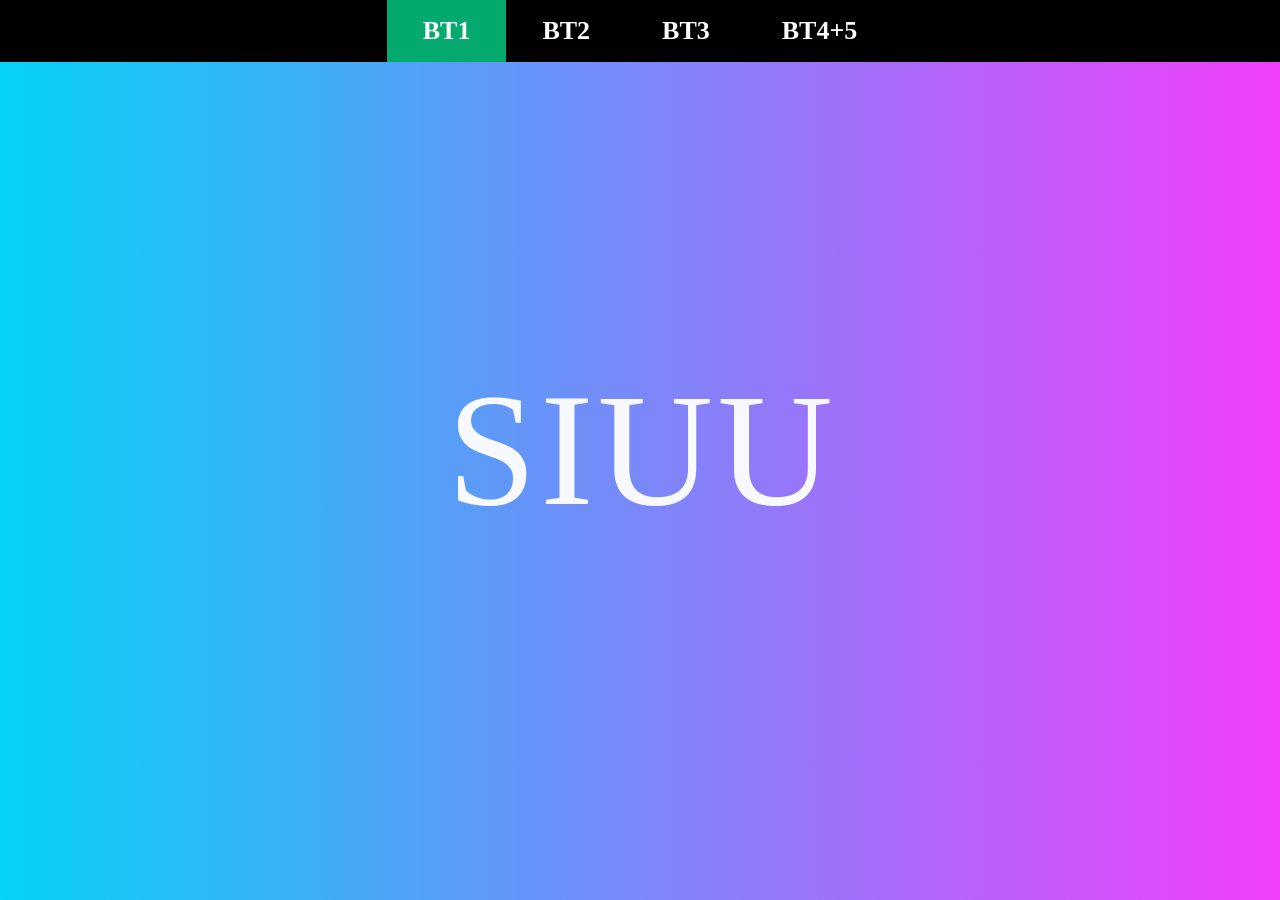
<file: BTJavaScript/New folder/index.html>
<!DOCTYPE html>
<html lang="en">
<head>
    <meta charset="UTF-8">
    <meta name="viewport" content="width=device-width, initial-scale=1.0">
    <title>Jumping Letters</title>
    <link rel="stylesheet" href="style.css">
</head>
<body>
    <ul>
        <li><a class="active" href="html1.html">BT1</a></li>
        <li><a href="html2.html">BT2</a></li>
        <li><a href="html3.html">BT3</a></li>
        <li><a href="html4+5.html">BT4+5</a></li>
    </ul>
    <div class="letters">
        <span>S</span>
        <span>I</span>
        <span>U</span>
        <span>U</span>
    </div>
    
    <script src="app.js"></script>
</body>
</html>
</file>
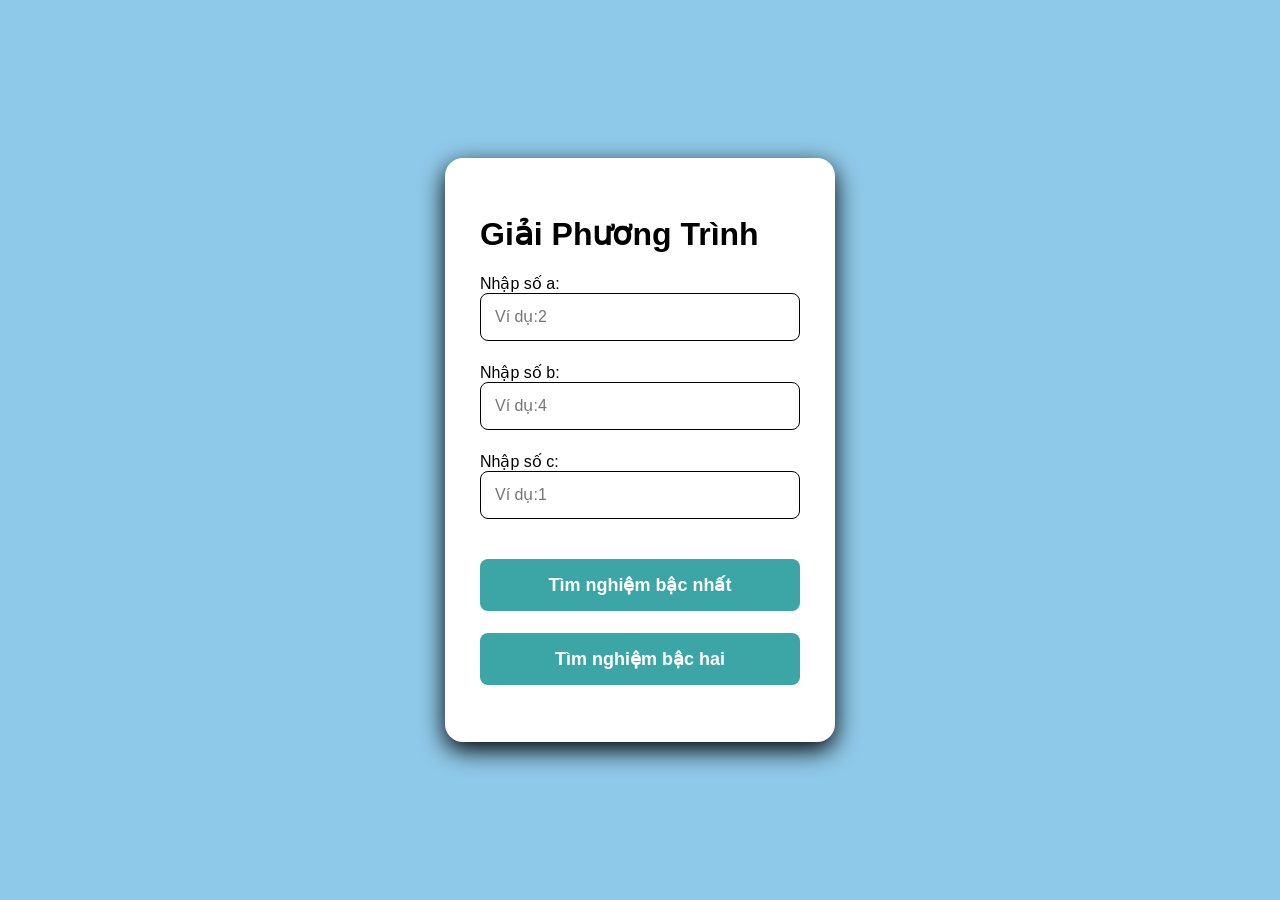
<file: BTJavaScript/javaBt1/html1.html>
<!DOCTYPE html>
<html lang="en">
<head>
    <meta charset="UTF-8">
    <meta name="viewport" content="width=device-width, initial-scale=1.0">
    <title>Document</title>
    <link rel="stylesheet" href="css1.css">
</head>
<body>
    <div class="khung">
    <h1>Giải Phương Trình</h1>
    <form>
        Nhập số a: <input type="text" id="a" value="" placeholder="Ví dụ:2"/><br>
        Nhập số b: <input type="text" id="b" value=""placeholder="Ví dụ:4"/><br>
        Nhập số c: <input type="text" id="c" value=""placeholder="Ví dụ:1"/><br>
        <span id="result"></span><br>
        <input type="button" id="giaiBtn" value="Tìm nghiệm bậc nhất"/><br>
        <input type="button" id="giaiptbh" value="Tìm nghiệm bậc hai"/>
    </form>
    </div>
    <script src="java1.js"></script>
</body>
</html>
</file>
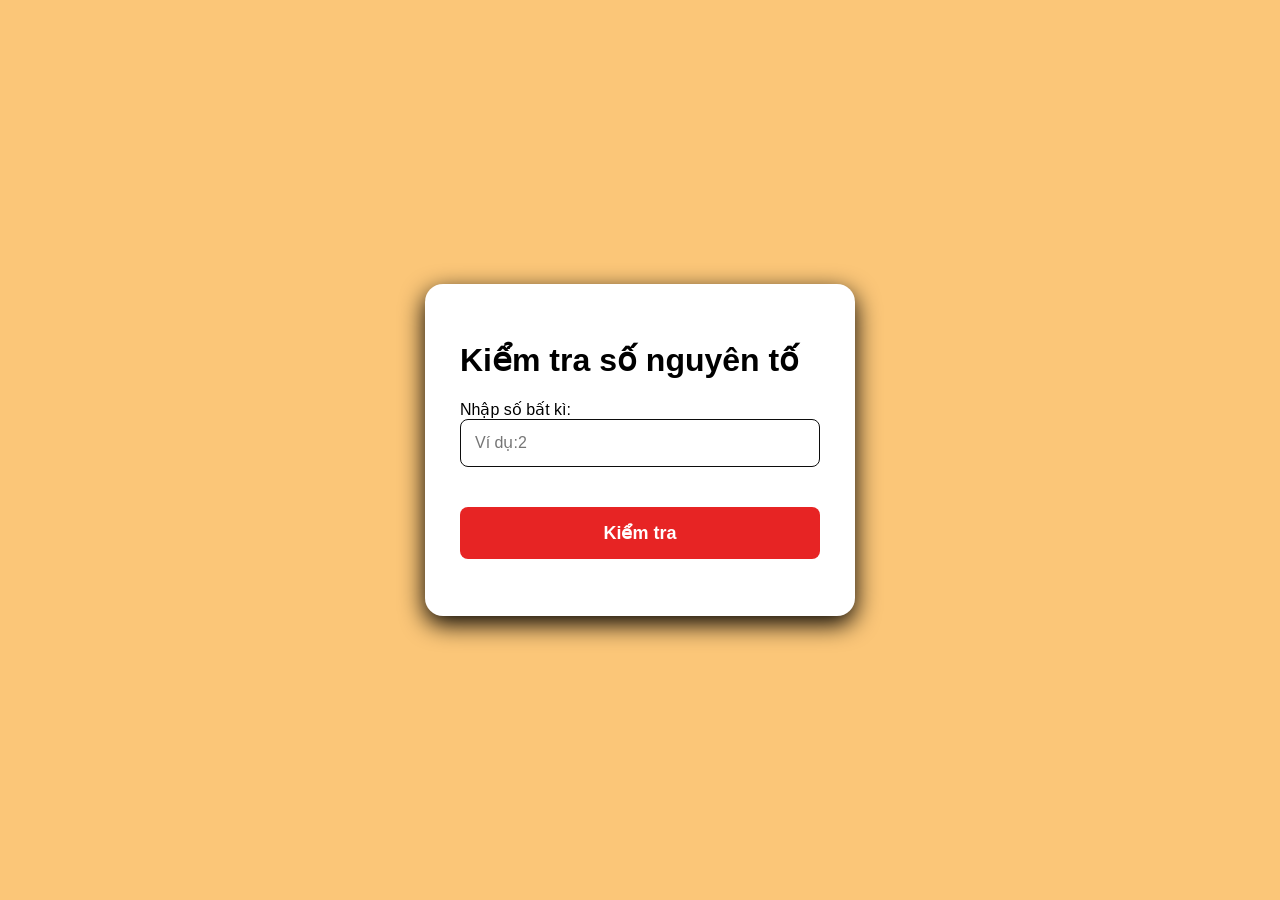
<file: BTJavaScript/javaBt2/html2.html>
<!DOCTYPE html>
<html lang="en">
<head>
    <meta charset="UTF-8">
    <meta name="viewport" content="width=device-width, initial-scale=1.0">
    <link rel="stylesheet" href="css2.css">
</head>
<body>
    <div class="khung">
        <h1>Kiểm tra số nguyên tố</h1>
        <form>
            Nhập số bất kì: <input type="text" id="s" value="" placeholder="Ví dụ:2"/><br>
            <span id="result"></span><br>
            <input type="button" id="timsnt" value="Kiểm tra"/><br>
        </form>
    </div>
    <script src="java2.js"></script>
</body>
</html>
</file>
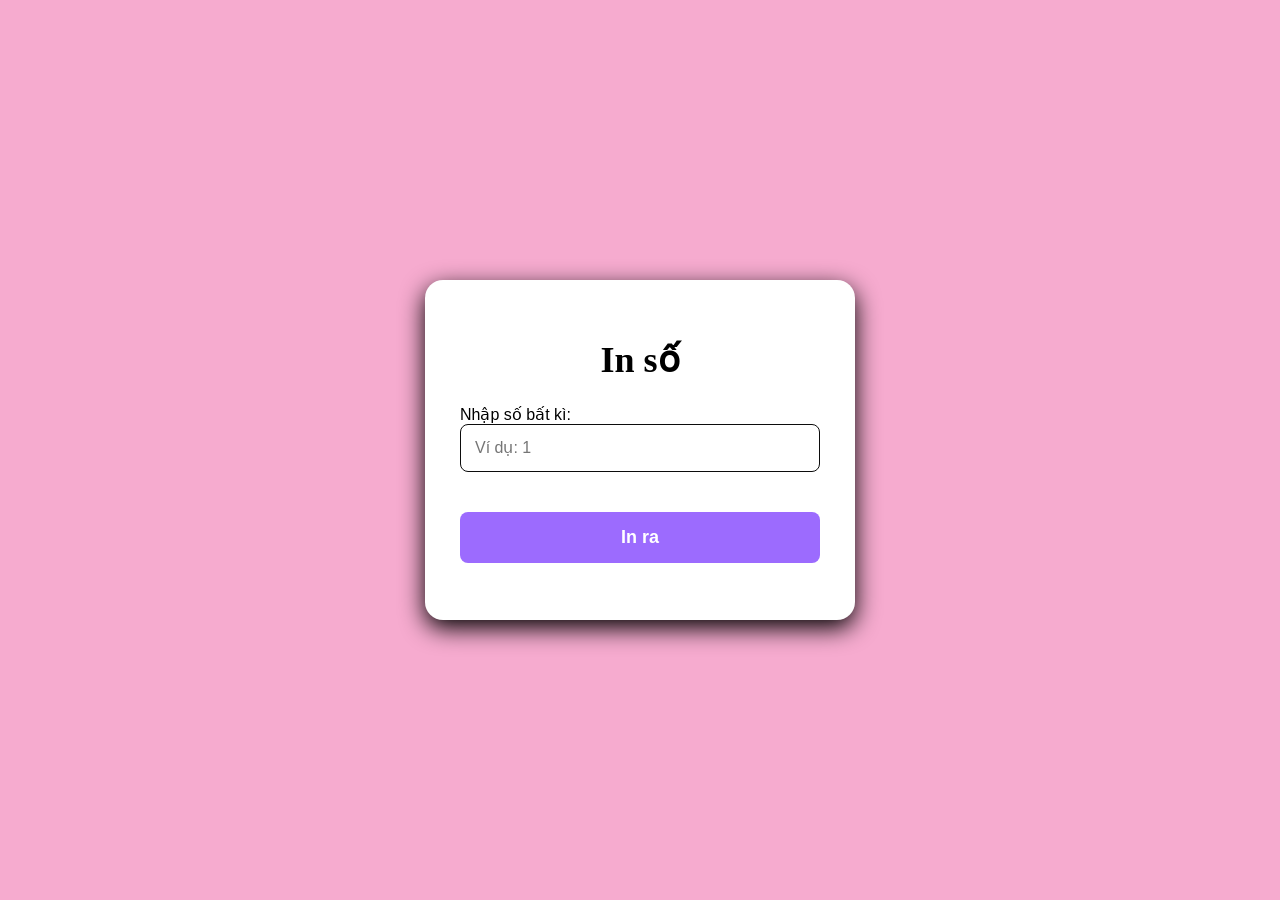
<file: BTJavaScript/javaBt3/html3.html>
<!DOCTYPE html>
<html lang="en">
<head>
    <meta charset="UTF-8">
    <meta name="viewport" content="width=device-width, initial-scale=1.0">
    <link rel="stylesheet" href="css3.css">
</head>
<body>
    <div class="khung">
        <h1>In số</h1>
        <form>
            Nhập số bất kì: <input type="text" id="s" value="" placeholder="Ví dụ: 1"/><br>
            <span id="result"></span><br>
            <input type="button" id="htcs" value="In ra"/><br>
        </form>
    </div>
    <script src="js3.js"></script>
</body>
</html>
</file>
<file: BTJavaScript/New folder/style.css>
*{
    box-sizing: border-box;
    margin: 0;
    padding: 0;
}

body{
    display: flex;
    justify-content: center;
    align-items: center;
    min-height: 100vh;
    flex-direction: column;
    background: linear-gradient(to right,#04d2f7,#f03efa);
    margin: 0;
    padding: 0;
}
ul{
    list-style-type: none;
    margin:0;
    padding: 0;
    overflow: hidden;
    background-color:black;
    position: fixed;
    top:0;
    left:0;
    width: 100%;
    height: auto;
    display: flex;
    justify-content: center;
}
ul li a{
    display:block;
    color:white;
    text-align: center;
    padding: 16px 36px;
    text-decoration: none;
    float: left;
    font-weight: bold;
    font-size: 26px;
}
ul li a:hover{
    background-color: #04AA6D;
}
ul li a.active {
  background-color: #04AA6D;
}
.letters{
    perspective: 1000px;
    font-family: cursive;
    color: ghostwhite;
}

.letters span{
    cursor: pointer;
    display: inline-block;
    user-select: none;
    line-height: 0.8;
    font-size: 10rem;
}

.letters span.active{
    animation: jump 2s ease-in-out;
    transform-origin: bottom left;

}

@keyframes jump {
    
    0%{
        transform: translate(0,0) rotate(180deg)
    }
    25%{
        transform: scale(2) translate(0,-150px)
    }
    75%{
        transform: scale(1.1,1.1) translate(0,200px);
    }
    100%{   
        transform: translate(0,0) rotate(360deg);
    }


}
</file>
<file: BTJavaScript/javaBt1/css1.css>
body {
    margin:0;
    padding: 0;
    font-family: Arial, Helvetica, sans-serif;
    display: flex;
    justify-content: center;
    align-items: center;
    height: 100vh;
    background: rgb(143, 201, 233);
}
input{
    width: 100%;
    padding: 14px;
    margin-bottom: 22px;
    border: 1px solid black;
    font-size: 16px;
    border-radius: 8px;
    box-sizing: border-box;
}
input[type="button"]{
    width: 100%;
    padding: 15px;
    border: none;
    border-radius: 8px;
    color:white;
    background: rgb(60, 165, 165);
    font-size: 18px;
    font-weight: bold;
}
input[type="button"]:hover {
    background: rgb(31, 69, 80);
    transform: scale(1.05);
}
.khung{
    width: 320px;
    padding: 35px;
    border-radius: 18px;
    box-shadow: 0  8px 25px;
    background: white;
}
</file>
<file: BTJavaScript/javaBt2/css2.css>
body {
    margin:0;
    padding: 0;
    font-family: Arial, Helvetica, sans-serif;
    display: flex;
    justify-content: center;
    align-items: center;
    height: 100vh;
    background: rgb(251, 198, 120);
}
.khung{
    width: 360px;
    padding: 35px;
    border-radius: 18px;
    box-shadow: 0  8px 25px;
    background: white;
}
input{
    width: 100%;
    padding: 14px;
    margin-bottom: 22px;
    border: 1px solid rgb(12, 12, 12);
    font-size: 16px;
    border-radius: 8px;
    box-sizing: border-box;
}
input[type="button"]{
    width: 100%;
    padding: 15px;
    border: none;
    border-radius: 8px;
    color: white;
    font-size: 18px;
    font-weight: bold;
    background-color: rgb(231, 36, 36);
}
input[type="button"]:hover {
    transform: scale(1.05);
    background-color: rgb(231, 80, 80);
}
</file>
<file: BTJavaScript/javaBt3/css3.css>
body {
    margin:0;
    padding: 0;
    font-family: Arial, sans-serif;
    background: rgb(246, 171, 207);
    display: flex;
    justify-content: center;
    align-items: center;
    height: 100vh;
}
.khung{
    width: 360px;
    padding: 35px;
    border-radius: 18px;
    box-shadow: 0  8px 25px;
    background: white;
h1{
    text-align: center;
    font-size: 36px;
    font-family: 'Times New Roman', Times, serif;
}
}

input{
    width: 100%;
    padding: 14px;
    margin-bottom: 22px;
    border: 1px solid rgb(12, 12, 12);
    font-size: 16px;
    border-radius: 8px;
    box-sizing: border-box;
}
input[type="button"]{
    width: 100%;
    padding: 15px;
    border: none;
    border-radius: 8px;
    color: white;
    font-size: 18px;
    font-weight: bold;
    background-color: rgb(156, 107, 254);
}
input[type="button"]:hover {
    transform: scale(1.02);
    background-color: rgb(188, 159, 247);
}
</file>
